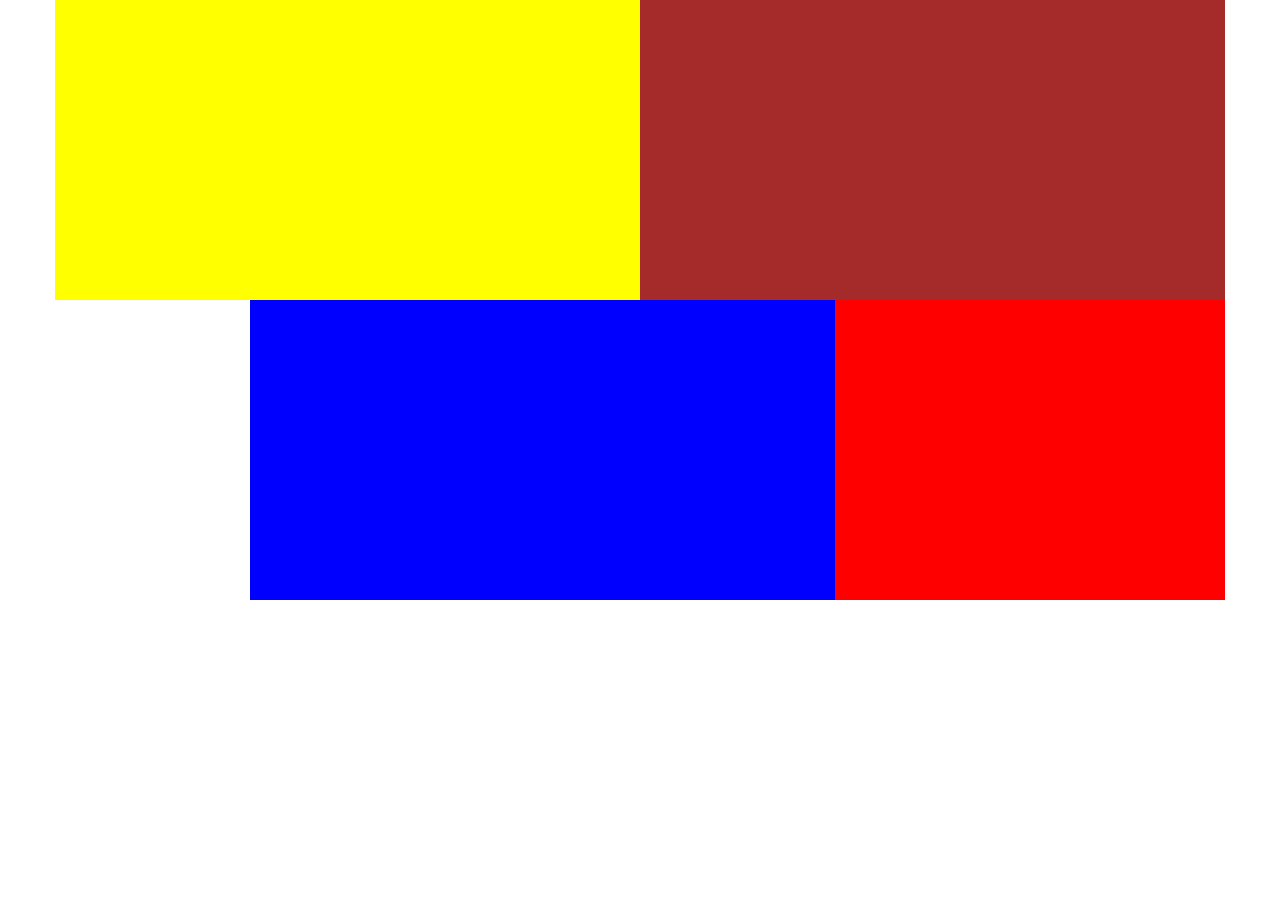
<file: responsive-divs.html>
<!DOCTYPE html>
<html>
  <head>
  <title>Tables</title>
  <link rel="stylesheet" href="https://maxcdn.bootstrapcdn.com/bootstrap/3.3.4/css/bootstrap.min.css">
    <script src="http://code.jquery.com/jquery-2.1.4.min.js"></script>
    <script src="https://maxcdn.bootstrapcdn.com/bootstrap/3.3.4/js/bootstrap.min.js"></script>
    <link rel="stylesheet" type="text/css" href="style-bs.css">
  </head>

  <body>
    <div class="container">
     <div class="row">
       <div class = "col-md-6 yellow block-height"></div>
       <div class = "col-md-6 brown block-height"></div>
     </div> <!-- first row -->
     <div class="row">
       <div class = "col-md-2 "></div>
       <div class = "col-md-6 blue block-height"></div>
       <div class = "col-md-4 red block-height"></div>
     </div> <!-- second row -->
    </div><!-- /container -->

  </body>
</html>
</file>
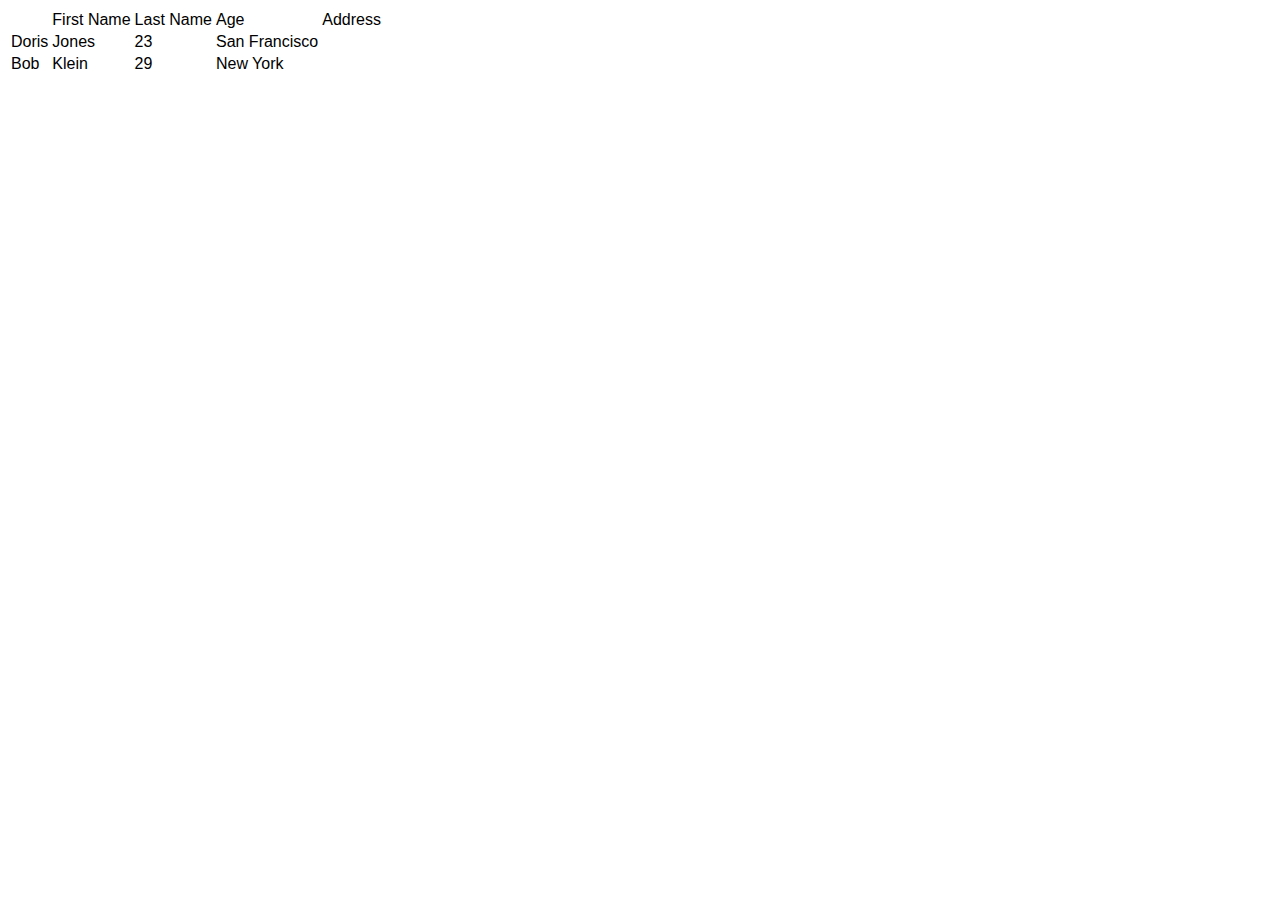
<file: table.html>
<!DOCTYPE html>
<html>
  <head>
  <title>Tables</title>
  <link rel="stylesheet" type="text/css" href="style.css">
  </head>

  <body>
    <table>
    <th>
      <td>First Name</td>
      <td>Last Name</td>
      <td>Age</td>
      <td>Address</td>  
    </th>
    <tr>
      <td>Doris</td>
      <td>Jones</td>
      <td>23</td>
      <td>San Francisco</td>
    </tr>
    <tr>
      <td>Bob</td>
      <td>Klein</td>
      <td>29</td>
      <td>New York</td>
    </tr>
    </table>
  </body>
</html>
</file>
<file: style-bs.css>
body{
font-family: Candara, Calibri, Segoe, "Segoe UI", Optima, Arial, sans-serif;

}
.block-height{
  height: 300px;
}
.yellow{
  background:yellow;
}
.brown{
  background:brown;
}
.white{
  background:white;
}
.blue{
  background:blue;
}
.red{
  background:red;
}
.row{

}
</file>
<file: style.css>
body{
font-family: Candara, Calibri, Segoe, "Segoe UI", Optima, Arial, sans-serif;

}
.wrapper{
  width:1100px;
  margin:0 auto;
  border: 7px solid SteelBlue;
  padding:30px;
  color:SteelBlue;

}
.wrapper header {
  text-align:center;

}
  
.wrapper header img {
  border-radius:250px;
  width:200px;
  margin:0 auto;
  border-bottom:5px solid #ddd;
}
.wrapper section h2{
  background: SteelBlue;
  color:#fff;
  padding:20px;
  border-bottom:4px solid #ddd;
}
section.summary p{
  font-size: 24px;
  padding: 25px 40px 80px 25px;
}
ul{
  font-size: 18px;
}
section.contact{
  width:1100px;
  margin:0 auto;
  text-align: center;
  border: 7px solid SteelBlue;
  padding:30px;
  background:SteelBlue;
}
.jumbotron{
  text-align: center;
}
</file>
